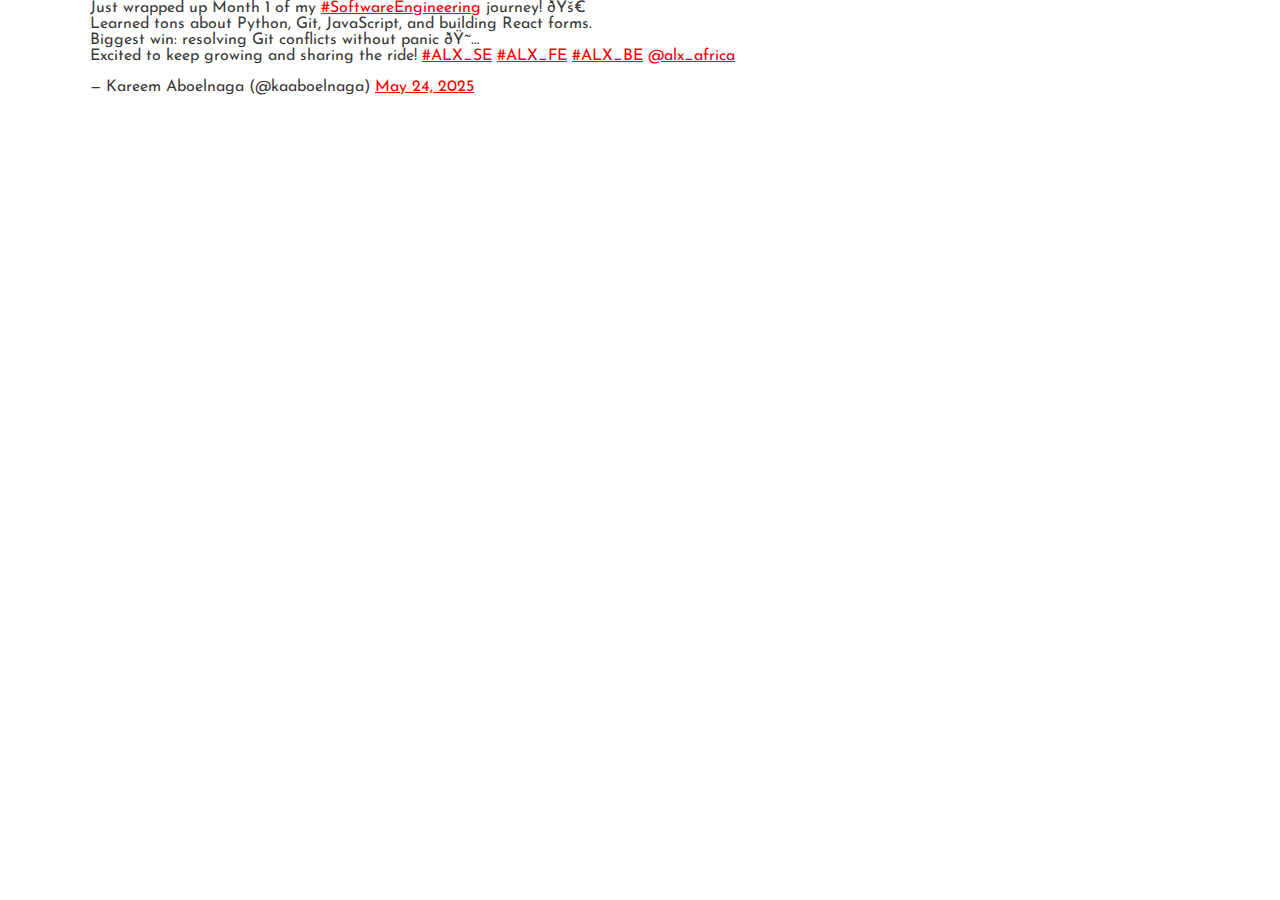
<file: css_basic/tweets.html>
<!DOCTYPE html>
<html lang="en">
    <head>
        <title>My first Webpage</title>
        <link href="base.css" rel="stylesheet">
        <link href="styles.css" rel="stylesheet">
    </head>
    <body>
        <blockquote class="twitter-tweet"><p lang="en" dir="ltr">Just wrapped up Month 1 of my <a href="https://twitter.com/hashtag/SoftwareEngineering?src=hash&amp;ref_src=twsrc%5Etfw">#SoftwareEngineering</a> journey! 🚀<br>Learned tons about Python, Git, JavaScript, and building React forms.<br>Biggest win: resolving Git conflicts without panic 😅<br>Excited to keep growing and sharing the ride! <a href="https://twitter.com/hashtag/ALX_SE?src=hash&amp;ref_src=twsrc%5Etfw">#ALX_SE</a> <a href="https://twitter.com/hashtag/ALX_FE?src=hash&amp;ref_src=twsrc%5Etfw">#ALX_FE</a> <a href="https://twitter.com/hashtag/ALX_BE?src=hash&amp;ref_src=twsrc%5Etfw">#ALX_BE</a> <a href="https://twitter.com/alx_africa?ref_src=twsrc%5Etfw">@alx_africa</a></p>&mdash; Kareem Aboelnaga (@kaaboelnaga) <a href="https://twitter.com/kaaboelnaga/status/1926243938068774967?ref_src=twsrc%5Etfw">May 24, 2025</a></blockquote> <script async src="https://platform.twitter.com/widgets.js" charset="utf-8"></script>
    </body>
</html>
</file>
<file: css_basic/base.css>
/* Importing webfonts */
/* (If you're learning CSS, you should disregard that) */

@import url(https://fonts.googleapis.com/css?family=Yeseva+One);
@import url(https://fonts.googleapis.com/css?family=Josefin+Sans:400,700,700italic,400italic);


/* CSS reset rules */

html, body {
	height: 100%;
	min-height: 100%;
}
html, body, div, span, applet, object, iframe,
h1, h2, h3, h4, h5, h6, p, blockquote, pre,
a, abbr, acronym, address, big, cite, code,
del, dfn, img, ins, kbd, q, s, samp,
small, strike, sub, sup, tt, var,
b, u, i, center,
dl, dt, dd,
fieldset, form, label, legend,
table, caption, tbody, tfoot, thead, tr, th, td,
article, aside, canvas, details, embed, 
figure, figcaption, footer, header, hgroup, 
menu, nav, output, ruby, section, summary,
time, mark, audio, video {
	margin: 0;
	padding: 0;
	border: 0;
	font-size: 100%;
	font: inherit;
	vertical-align: baseline;
}
/* HTML5 display-role reset for older browsers */
article, aside, details, figcaption, figure, 
footer, header, hgroup, menu, nav, section {
	display: block;
}
body {
	line-height: 1;
}
blockquote, q {
	quotes: none;
}
blockquote:before, blockquote:after,
q:before, q:after {
	content: '';
	content: none;
}
table {
	border-collapse: collapse;
	border-spacing: 0;
}


/* Fonts and colors */

body {
	font-family: 'Josefin Sans', serif;
	color: rgba(0, 0, 0, 0.8);
}
h1, h2, h3, h4, h5, h6, header {
	font-family: 'Yeseva One', sans-serif;
}
article {
}
header {
	border-bottom: 1px solid rgb(221,221,221);
	transition: border-bottom-color 1s ease;
}
header a {
	color: rgba(0, 0, 0, 0.8);
}
aside {
	background: #FAFAFA;
}
aside p {
	border: 1px solid #bbb;
	background: #ddd;
	color: black;
}
footer a {
	color: rgba(0, 0, 0, 0.8);
}
a {
	color: #F80002;
}


/* Positioning and margins */

@media (min-width: 1100px) {
	body {
		width: 1100px;
		margin: 0 auto;
	}
}

article {
	padding: 50px 15px;
}
article > *:first-child {
	margin-top: 0;
}
aside {
	padding: 50px 15px;
}
header .right {
	float: right;
	margin: 0 10px 15px;
}


/* Header */
header {
	padding: 20px 0;
	height: 80px;
}
header ul {
	list-style: none;
	margin: 0;
	padding: 0;
}
header li {
	display: inline;
	vertical-align:middle;
}
header li:first-child {
	margin: 0;
}
header li a {
	margin: 0 10px;
}
header li.logo {
	font-size: 36px;
}
header a {
	text-decoration: none;
}


/* Aside */

aside p {
	border-radius: 10px;
	padding: 20px 20px;
}


/* Footer */

footer {
	padding: 5px 15px;
	height: 80px;
}


/* Text styles and margins */

p {
	margin-bottom: 15px;
}
h1 {
	font-size: 36px;
	margin: 40px 0 20px;
}
h2 {
	font-size: 32px;
	margin: 30px 0 15px;
}
h3 {
	font-size: 28px;
	margin: 25px 0 10px;
}
h4 {
	font-size: 20px;
	font-weight: bold;
	margin: 20px 0 10px;
}
h5 {
	font-size: 18px;
	font-weight: bold;
	margin: 15px 0 10px;
}
h6 {
	font-weight: bold;
	margin: 5px 0;
}

@media (max-width: 800px) {
  body.works_on_smartphone {
  	display: block;
  }
  body.works_on_smartphone main {
  	display: block;
  }
  header .right {
  	float: none;
  }
}
</file>
<file: css_basic/styles.css>
header h1{
    font-family: Arial, Helvetica, sans-serif;
    font-size: 2.5rem;
}
aside p{
    box-shadow: inset 1px 0 5px #d4d4d4;
    border: none;
}
footer a{
    color: red;
}
</file>
